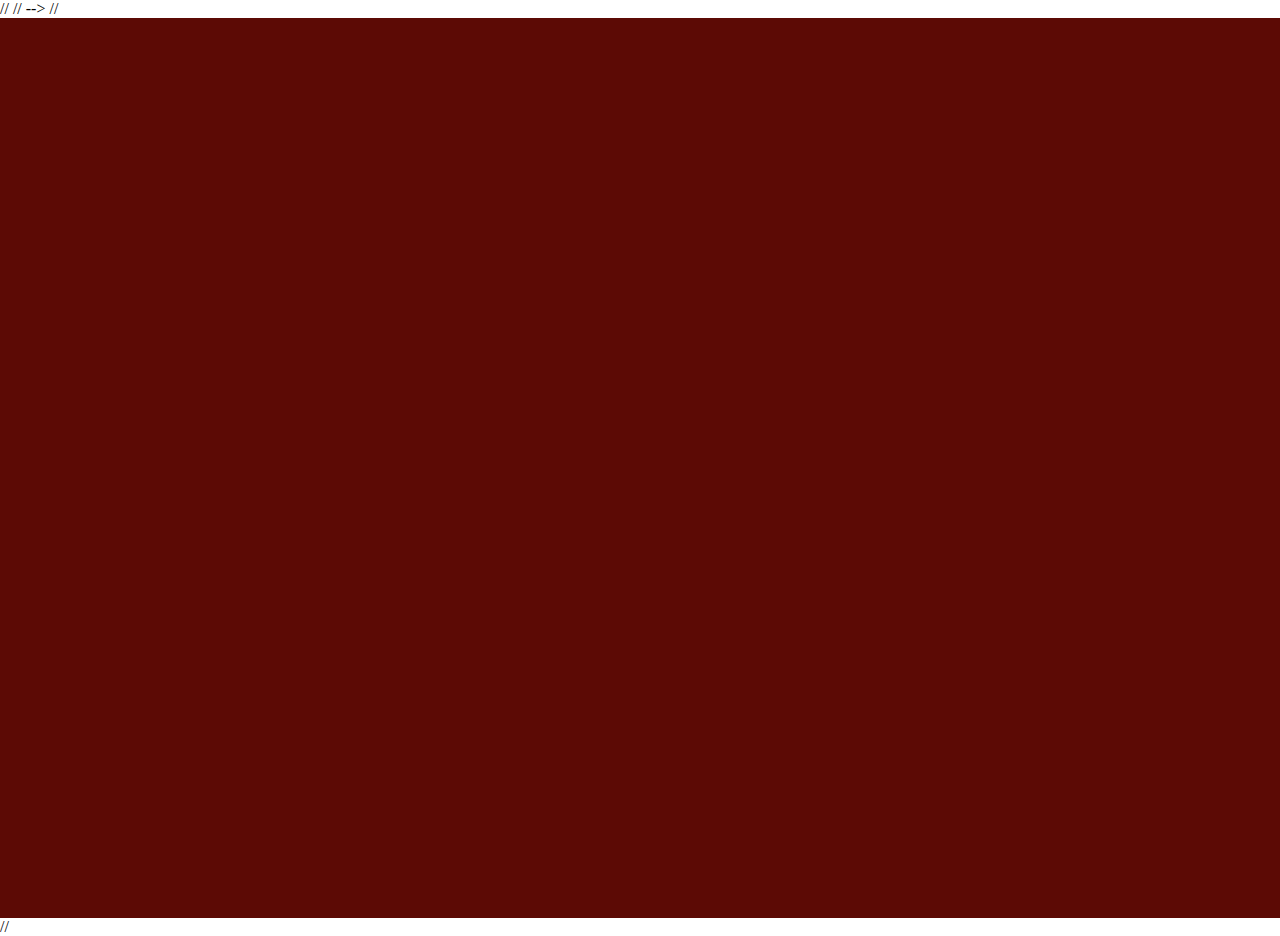
<file: canvas.html>
<html>
<head>
//<link rel="stylesheet" href="styles.css">
//<script src="script.js" defer></script> -->
</head>

<body onload="loadedContent();">

//<canvas id="canvas"></canvas>
//<script src="script.js"></script>

</body>
</html>
</file>
<file: styles.css>
/*canvas {
  background-color: #bffbda;
}

h2 {
  position:absolute;
  top:50%;
  left:50%;
  font-size: 40px;
  transform: translate(-50%, -50%);
  color: green;
}*/

body {
  margin: 0;
  height: 100vh;
  width: 100vw;
  overflow:hidden;
  <style>
            /* fix for opera's user agent default  styles */
            html body{
            left: 0;
            right: 0;
            bottom: 0;
            top: 0;
            margin: 0;
            }
            </style>
}

canvas {
  height: 100vh;
  width: 100vw;
}
</file>
